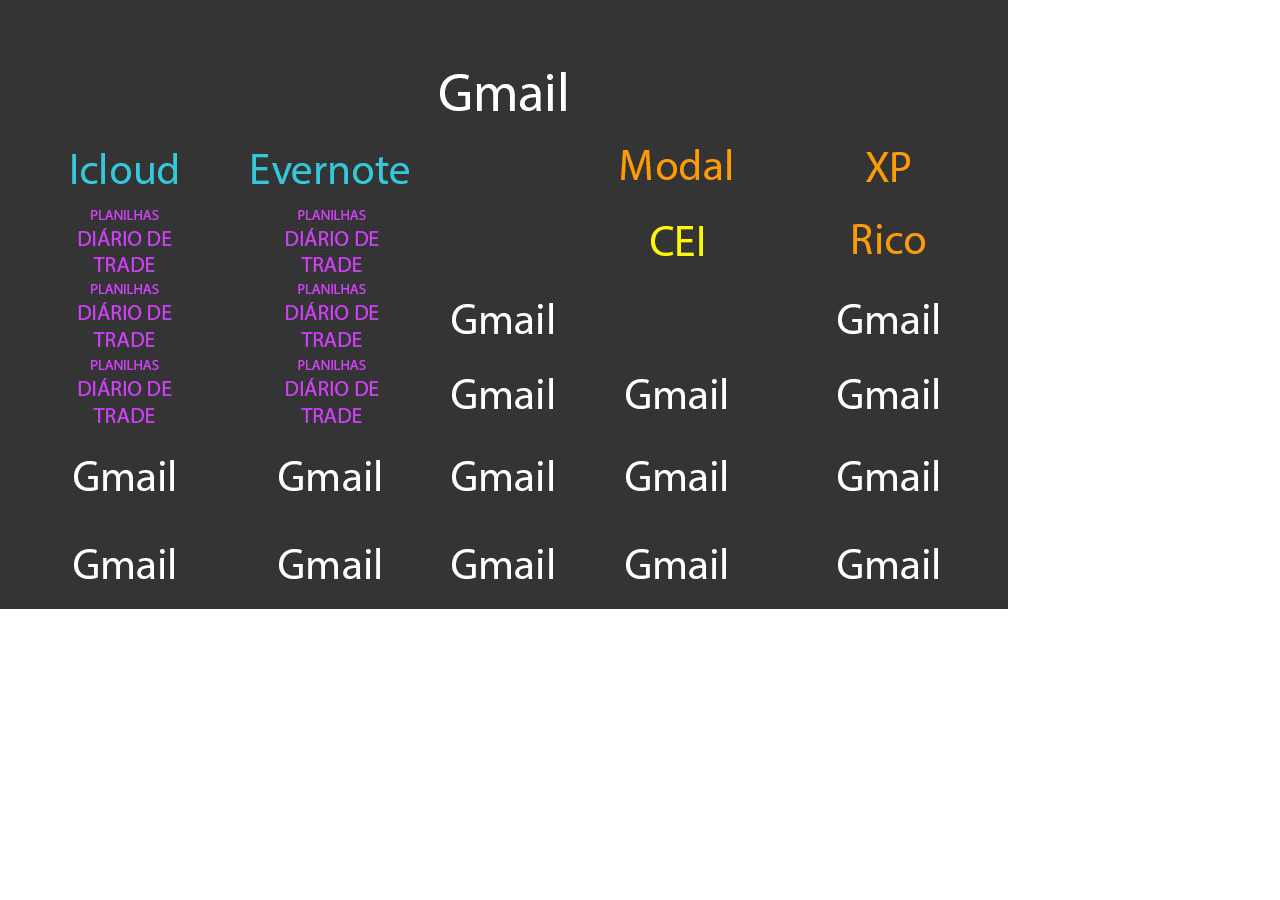
<file: index3.html>
<html>
<head>
<title>Deskpage_01</title>
<meta http-equiv="Content-Type" content="text/html; charset=utf-8">
</head>
<body bgcolor="#FFFFFF" leftmargin="0" topmargin="0" marginwidth="0" marginheight="0">
<!-- Save for Web Slices (Deskpage_01.psd) -->
<table id="Table_01" width="1008" height="610" border="0" cellpadding="0" cellspacing="0">
	<tr>
		<td colspan="9">
			<img src="images/Deskpage_01_01.jpg" width="1008" height="56" alt=""></td>
	</tr>
	<tr>
		<td>
			<img src="images/Deskpage_01_02.jpg" width="238" height="73" alt=""></td>
		<td colspan="2">
			<img src="images/Deskpage_01_03.png" width="179" height="73" alt=""></td>
		<td colspan="2">
			<img src="images/Deskpage_01_04.jpg" width="185" height="73" alt=""></td>
		<td colspan="2">
			<img src="images/Deskpage_01_05.jpg" width="163" height="73" alt=""></td>
		<td colspan="2">
			<img src="images/Deskpage_01_06.jpg" width="243" height="73" alt=""></td>
	</tr>
	<tr>
		<td>
			<img src="images/Deskpage_01_07.jpg" width="238" height="74" alt=""></td>
		<td colspan="2">
			<img src="images/Deskpage_01_08.jpg" width="179" height="74" alt=""></td>
		<td colspan="2">
			<img src="images/Deskpage_01_09.jpg" width="185" height="74" alt=""></td>
		<td colspan="2">
			<img src="images/Deskpage_01_10.jpg" width="163" height="74" alt=""></td>
		<td colspan="2">
			<img src="images/Deskpage_01_11.jpg" width="243" height="74" alt=""></td>
	</tr>
	<tr>
		<td>
			<img src="images/Deskpage_01_12.jpg" width="238" height="77" alt=""></td>
		<td colspan="2">
			<img src="images/Deskpage_01_13.jpg" width="179" height="77" alt=""></td>
		<td colspan="2">
			<img src="images/Deskpage_01_14.jpg" width="185" height="77" alt=""></td>
		<td colspan="2">
			<img src="images/Deskpage_01_15.jpg" width="163" height="77" alt=""></td>
		<td colspan="2">
			<img src="images/Deskpage_01_16.jpg" width="243" height="77" alt=""></td>
	</tr>
	<tr>
		<td colspan="2">
			<img src="images/Deskpage_01_17.jpg" width="239" height="72" alt=""></td>
		<td colspan="2">
			<img src="images/Deskpage_01_18.jpg" width="179" height="72" alt=""></td>
		<td colspan="2">
			<img src="images/Deskpage_01_19.jpg" width="185" height="72" alt=""></td>
		<td colspan="2">
			<img src="images/Deskpage_01_20.jpg" width="163" height="72" alt=""></td>
		<td>
			<img src="images/Deskpage_01_21.jpg" width="242" height="72" alt=""></td>
	</tr>
	<tr>
		<td>
			<img src="images/Deskpage_01_22.jpg" width="238" height="80" alt=""></td>
		<td colspan="2">
			<img src="images/Deskpage_01_23.jpg" width="179" height="80" alt=""></td>
		<td colspan="2">
			<img src="images/Deskpage_01_24.jpg" width="185" height="80" alt=""></td>
		<td colspan="2">
			<img src="images/Deskpage_01_25.jpg" width="163" height="80" alt=""></td>
		<td colspan="2">
			<img src="images/Deskpage_01_26.jpg" width="243" height="80" alt=""></td>
	</tr>
	<tr>
		<td colspan="2">
			<img src="images/Deskpage_01_27.jpg" width="239" height="86" alt=""></td>
		<td colspan="2">
			<img src="images/Deskpage_01_28.jpg" width="179" height="86" alt=""></td>
		<td colspan="2">
			<img src="images/Deskpage_01_29.jpg" width="185" height="86" alt=""></td>
		<td colspan="2">
			<img src="images/Deskpage_01_30.jpg" width="163" height="86" alt=""></td>
		<td>
			<img src="images/Deskpage_01_31.jpg" width="242" height="86" alt=""></td>
	</tr>
	<tr>
		<td>
			<img src="images/Deskpage_01_32.jpg" width="238" height="91" alt=""></td>
		<td colspan="2">
			<img src="images/Deskpage_01_33.jpg" width="179" height="91" alt=""></td>
		<td colspan="2">
			<img src="images/Deskpage_01_34.jpg" width="185" height="91" alt=""></td>
		<td colspan="2">
			<img src="images/Deskpage_01_35.jpg" width="163" height="91" alt=""></td>
		<td colspan="2">
			<img src="images/Deskpage_01_36.jpg" width="243" height="91" alt=""></td>
	</tr>
	<tr>
		<td>
			<img src="images/spacer.gif" width="238" height="1" alt=""></td>
		<td>
			<img src="images/spacer.gif" width="1" height="1" alt=""></td>
		<td>
			<img src="images/spacer.gif" width="178" height="1" alt=""></td>
		<td>
			<img src="images/spacer.gif" width="1" height="1" alt=""></td>
		<td>
			<img src="images/spacer.gif" width="184" height="1" alt=""></td>
		<td>
			<img src="images/spacer.gif" width="1" height="1" alt=""></td>
		<td>
			<img src="images/spacer.gif" width="162" height="1" alt=""></td>
		<td>
			<img src="images/spacer.gif" width="1" height="1" alt=""></td>
		<td>
			<img src="images/spacer.gif" width="242" height="1" alt=""></td>
	</tr>
</table>
<!-- End Save for Web Slices -->
</body>
</html>
</file>
